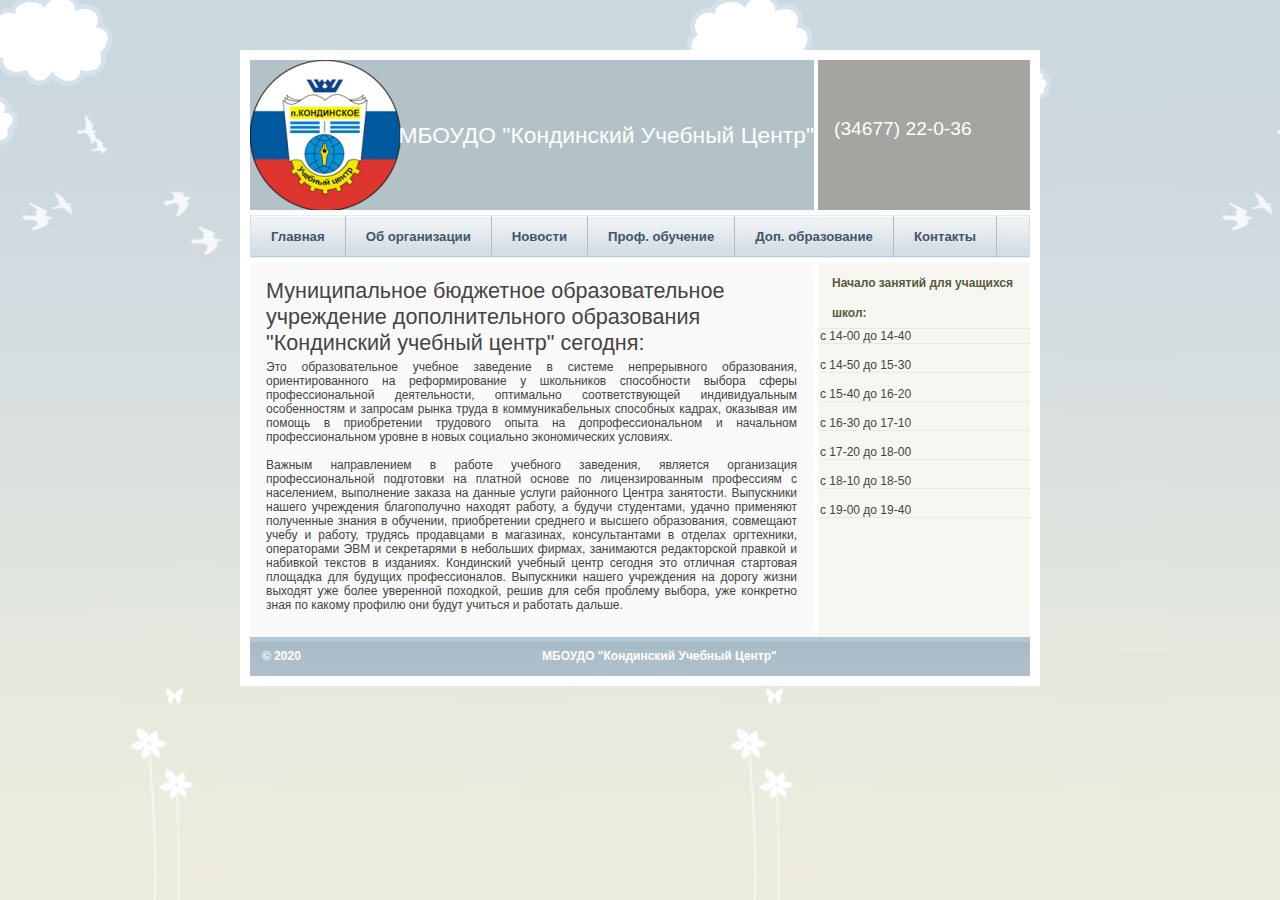
<file: index.html>
﻿<!DOCTYPE html PUBLIC "-//W3C//DTD XHTML 1.1//EN" "http://www.w3.org/TR/xhtml11/DTD/xhtml11.dtd">
<html xmlns="http://www.w3.org/1999/xhtml">
<head>
<meta http-equiv="content-type" content="text/html; charset=utf-8"/>
<meta name="description" content="description"/>
<meta name="keywords" content="keywords"/> 
<meta name="author" content="author"/> 
<link rel="stylesheet" type="text/css" href="css/default.css" media="screen"/>
<title>МБОУДО "Кондинский Учебный Центр"</title>
</head>
<body>
<div class="top">
	<div class="header">
		<div class="left">
			МБОУДО "Кондинский Учебный Центр"
		</div>
		<div class="right">
			<br><br><br><h2>(34677) 22-0-36</h2>
			
		</div>
	</div>	
</div>
<div class="container">
	<div class="navigation">
		<a href="index.html">Главная</a>
		<a href="org.html">Об организации</a>
		<a href="news.html">Новости</a>
		<a href="prof.html">Проф. обучение</a>
		<a href="dop.html">Доп. образование</a>
		<a href="contacts.html">Контакты</a>
		<div class="clearer"><span></span></div>
	</div>
	<div class="main">		
		<div class="content">
			<h1>Муниципальное бюджетное образовательное учреждение дополнительного образования "Кондинский учебный центр" сегодня:</h1>
			<p align="justify">Это образовательное учебное заведение в системе непрерывного образования, ориентированного на реформирование у школьников способности выбора сферы профессиональной деятельности, оптимально соответствующей индивидуальным особенностям и запросам рынка труда в коммуникабельных способных кадрах, оказывая им помощь в приобретении трудового опыта на допрофессиональном и начальном профессиональном уровне в новых социально экономических условиях.</p>
			<p align="justify">Важным направлением в работе учебного заведения, является организация профессиональной подготовки на платной основе по лицензированным профессиям с населением, выполнение заказа на данные услуги районного Центра занятости. Выпускники нашего учреждения благополучно находят работу, а будучи студентами, удачно применяют полученные знания в обучении, приобретении среднего и высшего образования, совмещают учебу и работу, трудясь продавцами в магазинах, консультантами в отделах оргтехники, операторами ЭВМ и секретарями в небольших фирмах, занимаются редакторской правкой и набивкой текстов в изданиях. 
Кондинский учебный центр сегодня это отличная стартовая площадка для будущих профессионалов. Выпускники нашего учреждения на дорогу жизни выходят уже более уверенной походкой, решив для себя проблему выбора, уже конкретно зная по какому профилю они будут учиться и работать дальше.

		</div>
<div class="sidenav">
			<h2>Начало занятий для учащихся школ:</h2>
			<ul>
								<li>с 14-00 до 14-40</li>
				<br><li>с 14-50 до 15-30</li>
<br><li>с 15-40 до 16-20</li>
<br><li>с 16-30 до 17-10</li>
<br><li>с 17-20 до 18-00</li>
<br><li>с 18-10 до 18-50</li>
<br><li>с 19-00 до 19-40</li>
				
		</div>
		
		<div class="clearer"><span></span></div>
	</div>
	<div class="footer">
		<div class="left">&copy; 2020</div>
		
		<div class="center">МБОУДО "Кондинский Учебный Центр"</div>
		<div class="clearer"><span></span></div>
	</div>
</div>
</body>
</html>
</file>
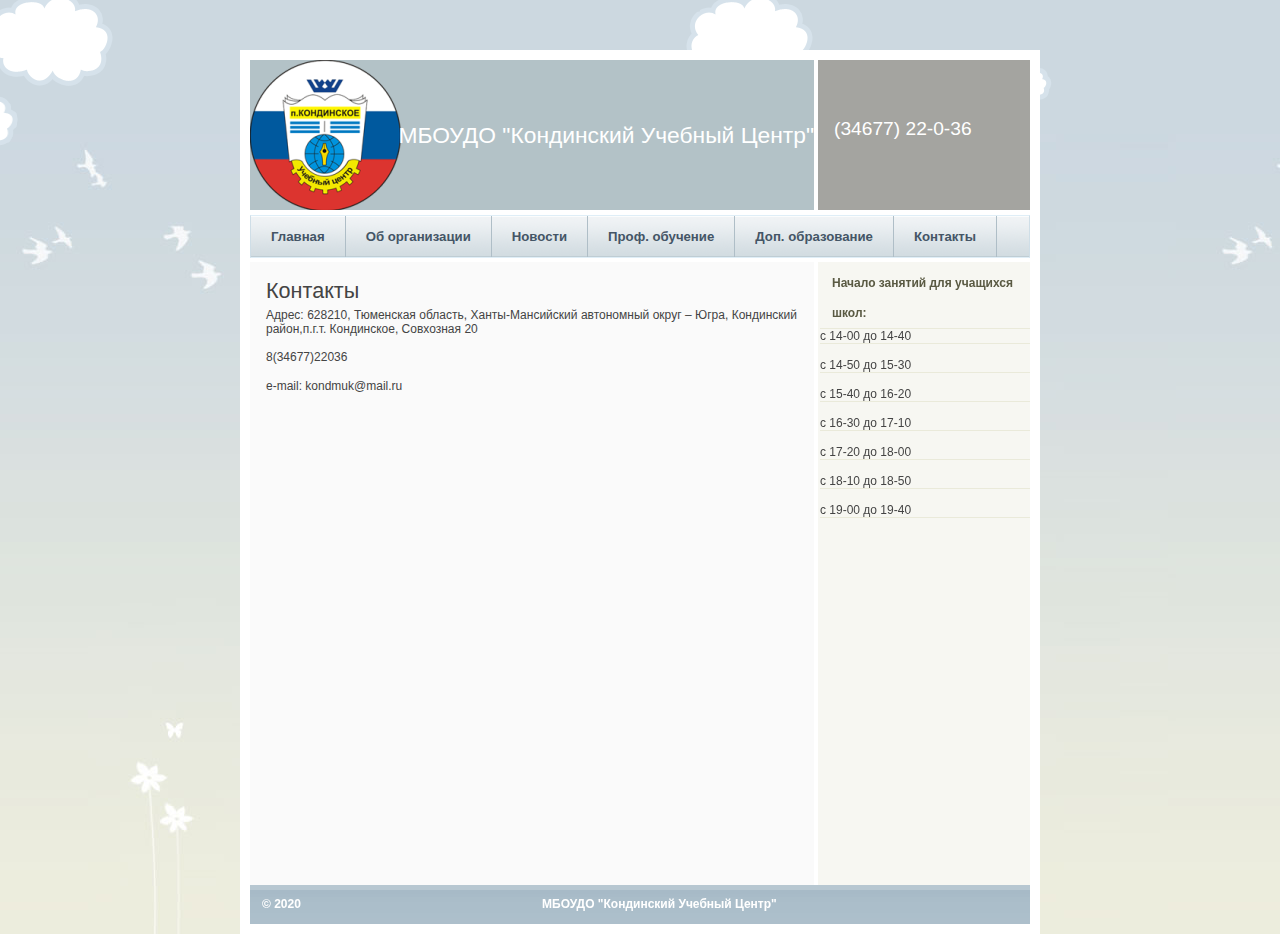
<file: contacts.html>
﻿<!DOCTYPE html PUBLIC "-//W3C//DTD XHTML 1.1//EN" "http://www.w3.org/TR/xhtml11/DTD/xhtml11.dtd">
<html xmlns="http://www.w3.org/1999/xhtml">
<head>
<meta http-equiv="content-type" content="text/html; charset=utf-8"/>
<meta name="description" content="description"/>
<meta name="keywords" content="keywords"/> 
<meta name="author" content="author"/> 
<link rel="stylesheet" type="text/css" href="css/default.css" media="screen"/>
<title>МБОУДО "Кондинский Учебный Центр"</title>
</head>
<body>
<div class="top">
	<div class="header">
		<div class="left">
			МБОУДО "Кондинский Учебный Центр"
		</div>
		<div class="right">
			<br><br><br><h2>(34677) 22-0-36</h2>
			
		</div>
	</div>	
</div>
<div class="container">
	<div class="navigation">
		<a href="index.html">Главная</a>
		<a href="org.html">Об организации</a>
		<a href="news.html">Новости</a>
		<a href="prof.html">Проф. обучение</a>
		<a href="dop.html">Доп. образование</a>
		<a href="contacts.html">Контакты</a>
		<div class="clearer"><span></span></div>
	</div>
	<div class="main">		
		<div class="content">
			<h1>Контакты</h1>
			<p align="justify">Адрес: 628210, Тюменская область, Ханты-Мансийский автономный округ – Югра, Кондинский район,п.г.т. Кондинское, Совхозная 20
			<p align="justify">8(34677)22036
			<p align="justify">e-mail: kondmuk@mail.ru
<p align="justify">
<iframe src="https://www.google.com/maps/embed?pb=!1m18!1m12!1m3!1d2015.9254560697!2d67.41013031608531!3d59.650889981772536!2m3!1f0!2f0!3f0!3m2!1i1024!2i768!4f13.1!3m3!1m2!1s0x43988e82373337c7%3A0xf2a98cb3eb1fc1d4!2z0JrQvtC90LTQuNC90YHQutC40Lkg0YPRh9C10LHQvdGL0Lkg0YbQtdC90YLRgA!5e0!3m2!1sru!2sru!4v1584370681714!5m2!1sru!2sru" width="530" height="450" frameborder="0" style="border:0;" allowfullscreen="" aria-hidden="false" tabindex="0"></iframe>

		</div>
<div class="sidenav">
			<h2>Начало занятий для учащихся школ:</h2>
			<ul>
								<li>с 14-00 до 14-40</li>
				<br><li>с 14-50 до 15-30</li>
<br><li>с 15-40 до 16-20</li>
<br><li>с 16-30 до 17-10</li>
<br><li>с 17-20 до 18-00</li>
<br><li>с 18-10 до 18-50</li>
<br><li>с 19-00 до 19-40</li>
				
		</div>
		
		<div class="clearer"><span></span></div>
	</div>
	<div class="footer">
		<div class="left">&copy; 2020</div>
		
		<div class="center">МБОУДО "Кондинский Учебный Центр"</div>
		<div class="clearer"><span></span></div>
	</div>
</div>
</body>
</html>
</file>
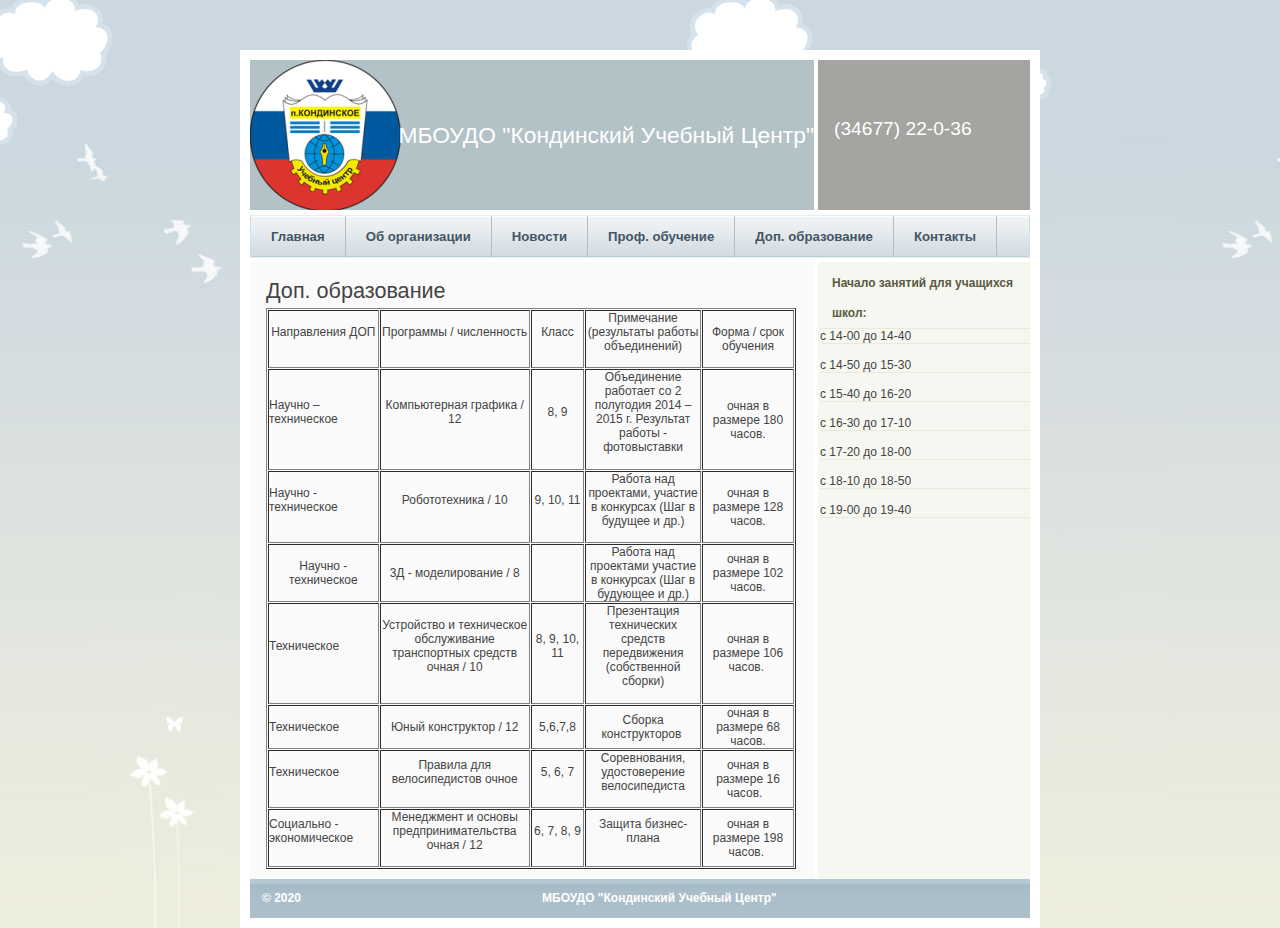
<file: dop.html>
﻿<!DOCTYPE html PUBLIC "-//W3C//DTD XHTML 1.1//EN" "http://www.w3.org/TR/xhtml11/DTD/xhtml11.dtd">
<html xmlns="http://www.w3.org/1999/xhtml">
<head>
<meta http-equiv="content-type" content="text/html; charset=utf-8"/>
<meta name="description" content="description"/>
<meta name="keywords" content="keywords"/> 
<meta name="author" content="author"/> 
<link rel="stylesheet" type="text/css" href="css/default.css" media="screen"/>
<title>МБОУДО "Кондинский Учебный Центр"</title>
</head>
<body>
<div class="top">
	<div class="header">
		<div class="left">
			МБОУДО "Кондинский Учебный Центр"
		</div>
		<div class="right">
			<br><br><br><h2>(34677) 22-0-36</h2>
			
		</div>
	</div>	
</div>
<div class="container">
	<div class="navigation">
		<a href="index.html">Главная</a>
		<a href="org.html">Об организации</a>
		<a href="news.html">Новости</a>
		<a href="prof.html">Проф. обучение</a>
		<a href="dop.html">Доп. образование</a>
		<a href="contacts.html">Контакты</a>
		<div class="clearer"><span></span></div>
	</div>
	<div class="main">		
		<div class="content">
			<h1>Доп. образование</h1>
			<table border="1" bordercolordark="#000000" bordercolorlight="#000000" cellpadding="3" cellspacing="1" dir="ltr" style="width:530px;" width="750">
	<tbody>
		<tr>
			<td width="10%">
			<p align="CENTER">Направления ДОП</p>
			</td>
			<td width="10%">
			<p align="CENTER">Программы / численность</p>
			</td>
			<td width="6%">
			<p align="CENTER">Класс</p>
			</td>
			<td width="12%">
			<p align="CENTER">Примечание (результаты работы объединений)</p>
			</td>
			<td style="text-align: center;" width="12%">Форма / срок обучения</td>
		</tr>
		<tr>
			<td width="10%">
			<p>Научно &ndash; техническое</p>
			</td>
			<td width="10%">
			<p align="CENTER">Компьютерная графика / 12</p>
			</td>
			<td width="6%">
			<p align="CENTER">8, 9</p>
			</td>
			<td width="12%">
			<p align="CENTER">Объединение работает со 2 полугодия 2014 &ndash; 2015 г. Результат работы - фотовыставки</p>
			</td>
			<td style="text-align: center;" width="12%">очная в размере 180 часов.</td>
		</tr>
		<tr>
			<td width="10%">
			<p>Научно - техническое</p>
			</td>
			<td width="10%">
			<p align="CENTER">Робототехника / 10</p>
			</td>
			<td width="6%">
			<p align="CENTER">9, 10, 11</p>
			</td>
			<td width="12%">
			<p align="CENTER">Работа над проектами, участие в конкурсах (Шаг в будущее и др.)</p>
			</td>
			<td style="text-align: center;" width="12%">очная в размере 128 часов.</td>
		</tr>
		<tr>
			<td style="text-align: center;" width="10%">Научно - техническое</td>
			<td style="text-align: center;" width="10%">3Д - моделирование / 8</td>
			<td style="text-align: center;" width="6%">&nbsp;</td>
			<td style="text-align: center;" width="12%">Работа над проектами участие в конкурсах (Шаг в будующее и др.)</td>
			<td style="text-align: center;" width="12%">очная в размере 102 часов.</td>
		</tr>
		<tr>
			<td width="10%">
			<p>Техническое</p>
			</td>
			<td width="10%">
			<p align="CENTER">Устройство и техническое обслуживание транспортных средств очная / 10</p>
			</td>
			<td width="6%">
			<p align="CENTER">8, 9, 10, 11</p>
			</td>
			<td width="12%">
			<p align="CENTER">Презентация технических средств передвижения (собственной сборки)</p>
			</td>
			<td style="text-align: center;" width="12%">очная в размере 106 часов.&nbsp;</td>
		</tr>
		<tr>
			<td width="10%">Техническое</td>
			<td style="text-align: center;" width="10%">Юный конструктор / 12</td>
			<td style="text-align: center;" width="6%">5,6,7,8</td>
			<td style="text-align: center;" width="12%">Сборка конструкторов&nbsp;</td>
			<td style="text-align: center;" width="12%">очная в размере 68 часов.</td>
		</tr>
		<tr>
			<td width="10%">
			<p>Техническое</p>
			</td>
			<td width="10%">
			<p align="CENTER">Правила для велосипедистов очное</p>
			</td>
			<td width="6%">
			<p align="CENTER">5, 6, 7</p>
			</td>
			<td width="12%">
			<p align="CENTER">Соревнования, удостоверение велосипедиста</p>
			</td>
			<td style="text-align: center;" width="12%">очная в размере 16 часов.&nbsp;&nbsp;</td>
		</tr>
		<tr>
			<td width="10%">
			<p>Социально - экономическое</p>
			</td>
			<td width="10%">
			<p align="CENTER">Менеджмент и основы предпринимательства очная / 12</p>
			</td>
			<td width="6%">
			<p align="CENTER">6, 7, 8, 9</p>
			</td>
			<td width="12%">
			<p align="CENTER">Защита бизнес-плана</p>
			</td>
			<td style="text-align: center;" width="12%">очная в размере 198 часов.&nbsp;</td>
		</tr>
	</tbody>
</table>

		</div>
<div class="sidenav">
			<h2>Начало занятий для учащихся школ:</h2>
			<ul>
								<li>с 14-00 до 14-40</li>
				<br><li>с 14-50 до 15-30</li>
<br><li>с 15-40 до 16-20</li>
<br><li>с 16-30 до 17-10</li>
<br><li>с 17-20 до 18-00</li>
<br><li>с 18-10 до 18-50</li>
<br><li>с 19-00 до 19-40</li>
				
		</div>
		
		<div class="clearer"><span></span></div>
	</div>
	<div class="footer">
		<div class="left">&copy; 2020</div>
		
		<div class="center">МБОУДО "Кондинский Учебный Центр"</div>
		<div class="clearer"><span></span></div>
	</div>
</div>
</body>
</html>
</file>
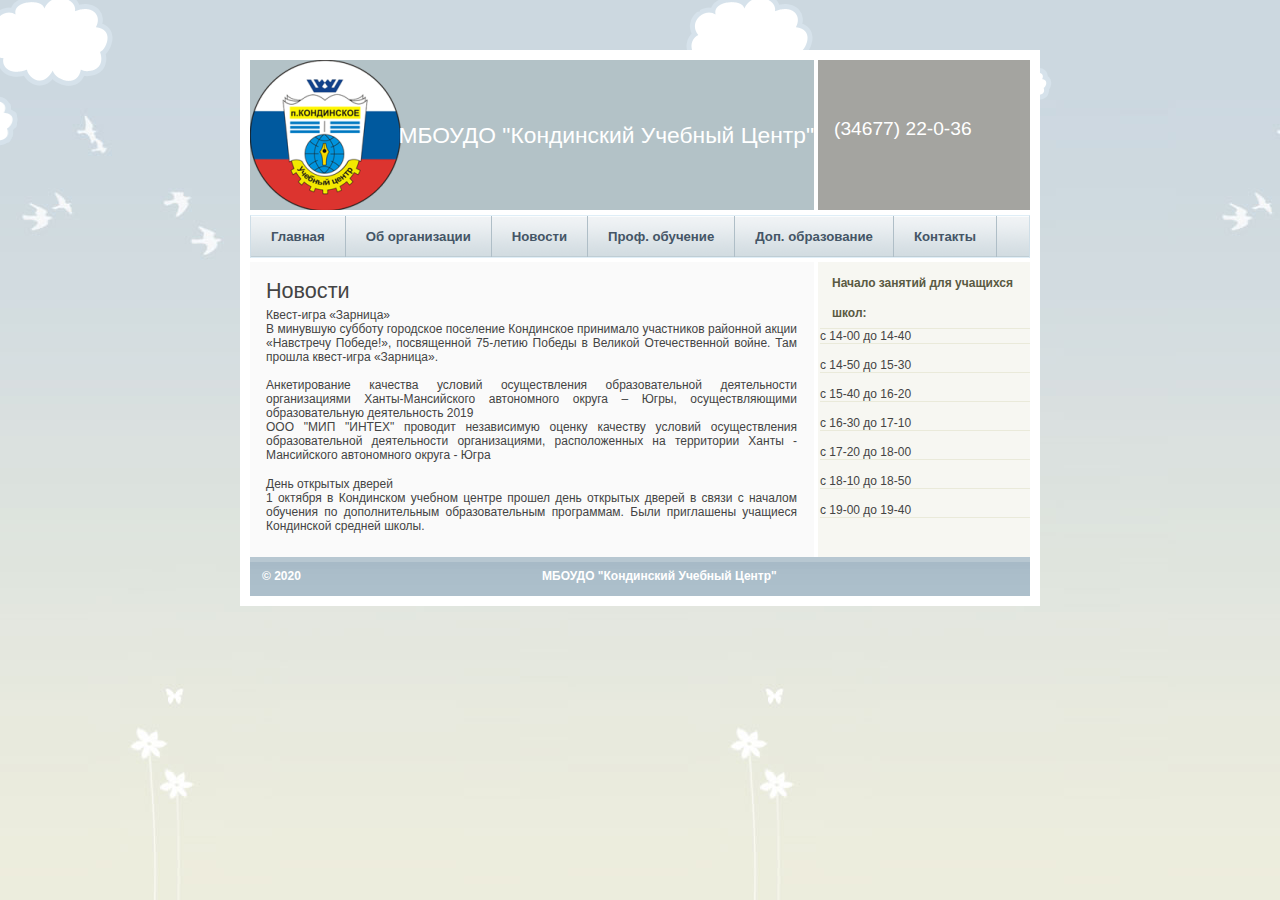
<file: news.html>
﻿<!DOCTYPE html PUBLIC "-//W3C//DTD XHTML 1.1//EN" "http://www.w3.org/TR/xhtml11/DTD/xhtml11.dtd">
<html xmlns="http://www.w3.org/1999/xhtml">
<head>
<meta http-equiv="content-type" content="text/html; charset=utf-8"/>
<meta name="description" content="description"/>
<meta name="keywords" content="keywords"/> 
<meta name="author" content="author"/> 
<link rel="stylesheet" type="text/css" href="css/default.css" media="screen"/>
<title>МБОУДО "Кондинский Учебный Центр"</title>
</head>
<body>
<div class="top">
	<div class="header">
		<div class="left">
			МБОУДО "Кондинский Учебный Центр"
		</div>
		<div class="right">
			<br><br><br><h2>(34677) 22-0-36</h2>
			
		</div>
	</div>	
</div>
<div class="container">
	<div class="navigation">
		<a href="index.html">Главная</a>
		<a href="org.html">Об организации</a>
		<a href="news.html">Новости</a>
		<a href="prof.html">Проф. обучение</a>
		<a href="dop.html">Доп. образование</a>
		<a href="contacts.html">Контакты</a>
		<div class="clearer"><span></span></div>
	</div>
	<div class="main">		
		<div class="content">
			<h1>Новости</h1>
			<p align="justify">Квест-игра «Зарница»
<br>В минувшую субботу городское поселение Кондинское принимало участников районной акции «Навстречу Победе!», посвященной 75-летию Победы в Великой Отечественной войне. Там прошла квест-игра «Зарница».
			<p align="justify">Анкетирование качества условий осуществления образовательной деятельности организациями Ханты-Мансийского автономного округа – Югры, осуществляющими образовательную деятельность 2019
<br>ООО "МИП "ИНТЕХ" проводит независимую оценку качеству условий осуществления образовательной деятельности организациями, расположенных на территории Ханты - Мансийского автономного округа - Югра
<p align="justify">День открытых дверей
<br>1 октября в Кондинском учебном центре прошел день открытых дверей в связи с началом обучения по дополнительным образовательным программам. Были приглашены учащиеся Кондинской средней школы.

		</div>
<div class="sidenav">
			<h2>Начало занятий для учащихся школ:</h2>
			<ul>
								<li>с 14-00 до 14-40</li>
				<br><li>с 14-50 до 15-30</li>
<br><li>с 15-40 до 16-20</li>
<br><li>с 16-30 до 17-10</li>
<br><li>с 17-20 до 18-00</li>
<br><li>с 18-10 до 18-50</li>
<br><li>с 19-00 до 19-40</li>
				
		</div>
		
		<div class="clearer"><span></span></div>
	</div>
	<div class="footer">
		<div class="left">&copy; 2020</div>
		
		<div class="center">МБОУДО "Кондинский Учебный Центр"</div>
		<div class="clearer"><span></span></div>
	</div>
</div>
</body>
</html>
</file>
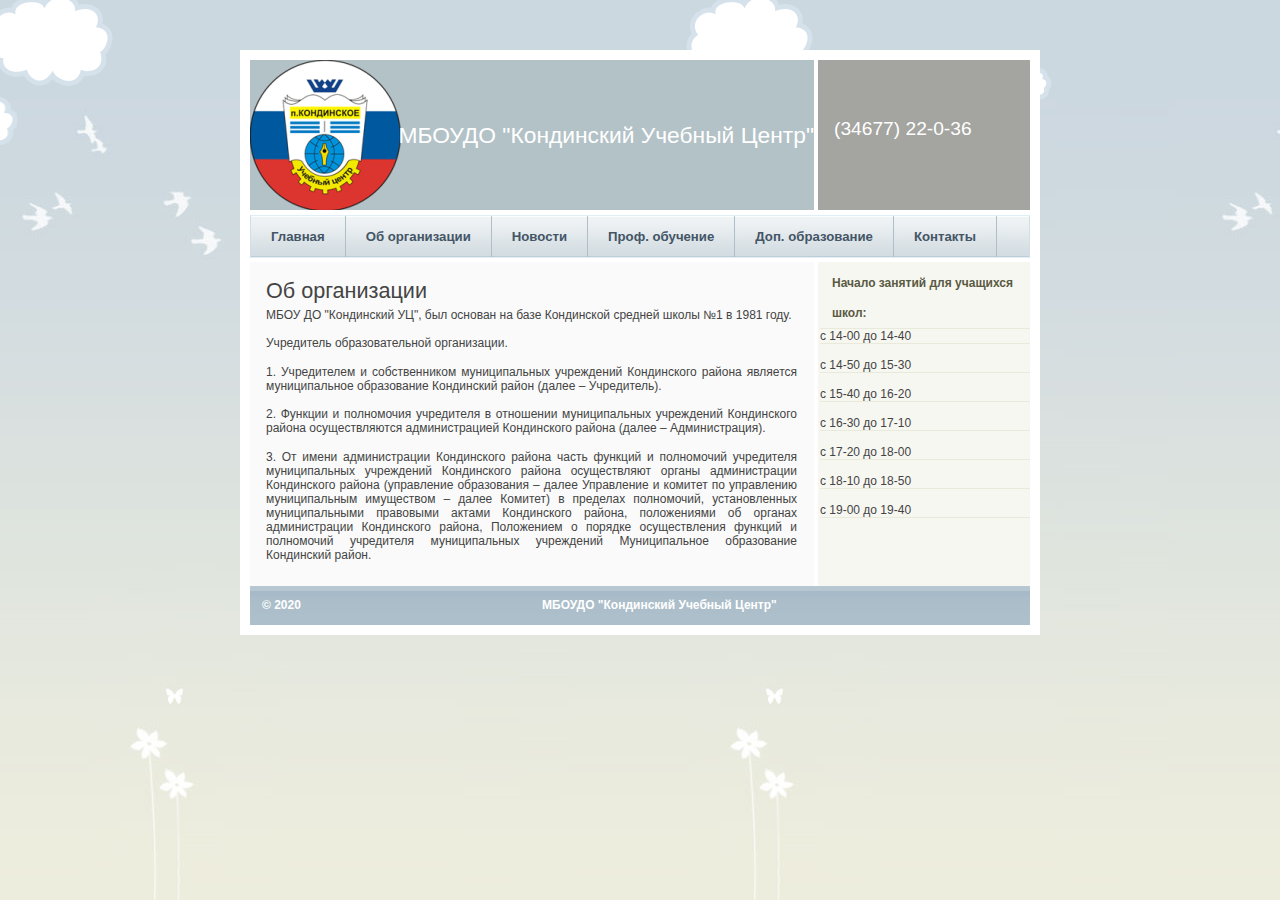
<file: org.html>
﻿<!DOCTYPE html PUBLIC "-//W3C//DTD XHTML 1.1//EN" "http://www.w3.org/TR/xhtml11/DTD/xhtml11.dtd">
<html xmlns="http://www.w3.org/1999/xhtml">
<head>
<meta http-equiv="content-type" content="text/html; charset=utf-8"/>
<meta name="description" content="description"/>
<meta name="keywords" content="keywords"/> 
<meta name="author" content="author"/> 
<link rel="stylesheet" type="text/css" href="css/default.css" media="screen"/>
<title>МБОУДО "Кондинский Учебный Центр"</title>
</head>
<body>
<div class="top">
	<div class="header">
		<div class="left">
			МБОУДО "Кондинский Учебный Центр"
		</div>
		<div class="right">
			<br><br><br><h2>(34677) 22-0-36</h2>
			
		</div>
	</div>	
</div>
<div class="container">
	<div class="navigation">
		<a href="index.html">Главная</a>
		<a href="org.html">Об организации</a>
		<a href="news.html">Новости</a>
		<a href="prof.html">Проф. обучение</a>
		<a href="dop.html">Доп. образование</a>
		<a href="contacts.html">Контакты</a>
		<div class="clearer"><span></span></div>
	</div>
	<div class="main">		
		<div class="content">
			<h1>Об организации</h1>
			<p align="justify">МБОУ ДО "Кондинский УЦ", был основан на базе Кондинской средней школы №1 в 1981 году.</p>
			<p align="justify">Учредитель образовательной организации.
<p align="justify">1. Учредителем и собственником муниципальных учреждений Кондинского района является муниципальное образование Кондинский район (далее – Учредитель).
<p align="justify">2. Функции и полномочия учредителя в отношении муниципальных учреждений Кондинского района осуществляются администрацией Кондинского района (далее – Администрация).
<p align="justify">3. От имени администрации Кондинского района часть функций и полномочий учредителя муниципальных учреждений Кондинского района осуществляют органы администрации Кондинского района (управление образования – далее Управление и комитет по управлению муниципальным имуществом – далее Комитет) в пределах полномочий, установленных муниципальными правовыми актами Кондинского района, положениями об органах администрации Кондинского района, Положением о порядке осуществления функций и полномочий учредителя муниципальных учреждений Муниципальное образование Кондинский район.

		</div>
<div class="sidenav">
			<h2>Начало занятий для учащихся школ:</h2>
			<ul>
								<li>с 14-00 до 14-40</li>
				<br><li>с 14-50 до 15-30</li>
<br><li>с 15-40 до 16-20</li>
<br><li>с 16-30 до 17-10</li>
<br><li>с 17-20 до 18-00</li>
<br><li>с 18-10 до 18-50</li>
<br><li>с 19-00 до 19-40</li>
				
		</div>
		
		<div class="clearer"><span></span></div>
	</div>
	<div class="footer">
		<div class="left">&copy; 2020</div>
		
		<div class="center">МБОУДО "Кондинский Учебный Центр"</div>
		<div class="clearer"><span></span></div>
	</div>
</div>
</body>
</html>
</file>
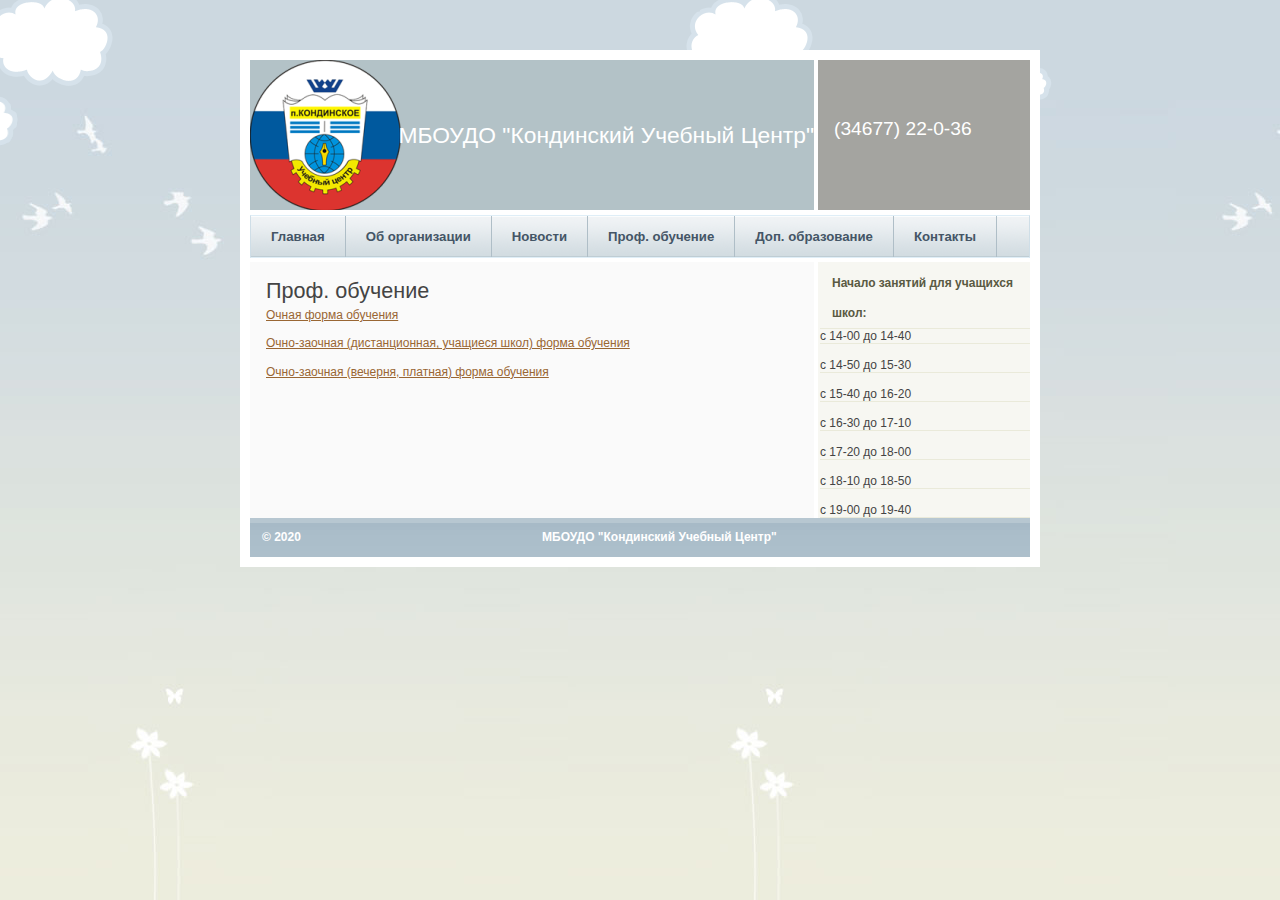
<file: prof.html>
﻿<!DOCTYPE html PUBLIC "-//W3C//DTD XHTML 1.1//EN" "http://www.w3.org/TR/xhtml11/DTD/xhtml11.dtd">
<html xmlns="http://www.w3.org/1999/xhtml">
<head>
<meta http-equiv="content-type" content="text/html; charset=utf-8"/>
<meta name="description" content="description"/>
<meta name="keywords" content="keywords"/> 
<meta name="author" content="author"/> 
<link rel="stylesheet" type="text/css" href="css/default.css" media="screen"/>
<title>МБОУДО "Кондинский Учебный Центр"</title>
</head>
<body>
<div class="top">
	<div class="header">
		<div class="left">
			МБОУДО "Кондинский Учебный Центр"
		</div>
		<div class="right">
			<br><br><br><h2>(34677) 22-0-36</h2>
			
		</div>
	</div>	
</div>
<div class="container">
	<div class="navigation">
		<a href="index.html">Главная</a>
		<a href="org.html">Об организации</a>
		<a href="news.html">Новости</a>
		<a href="prof.html">Проф. обучение</a>
		<a href="dop.html">Доп. образование</a>
		<a href="contacts.html">Контакты</a>
		<div class="clearer"><span></span></div>
	</div>
	<div class="main">		
		<div class="content">
			<h1>Проф. обучение</h1>
			<p align="justify"><a href="prof1.html">Очная форма обучения</a>
<p align="justify"><a href="prof2.html">Очно-заочная (дистанционная, учащиеся школ) форма обучения</a>
<p align="justify"><a href="prof3.html">Очно-заочная (вечерня, платная) форма обучения</a>
			

		</div>
<div class="sidenav">
			<h2>Начало занятий для учащихся школ:</h2>
			<ul>
								<li>с 14-00 до 14-40</li>
				<br><li>с 14-50 до 15-30</li>
<br><li>с 15-40 до 16-20</li>
<br><li>с 16-30 до 17-10</li>
<br><li>с 17-20 до 18-00</li>
<br><li>с 18-10 до 18-50</li>
<br><li>с 19-00 до 19-40</li>
				
		</div>
		
		<div class="clearer"><span></span></div>
	</div>
	<div class="footer">
		<div class="left">&copy; 2020</div>
		
		<div class="center">МБОУДО "Кондинский Учебный Центр"</div>
		<div class="clearer"><span></span></div>
	</div>
</div>
</body>
</html>
</file>
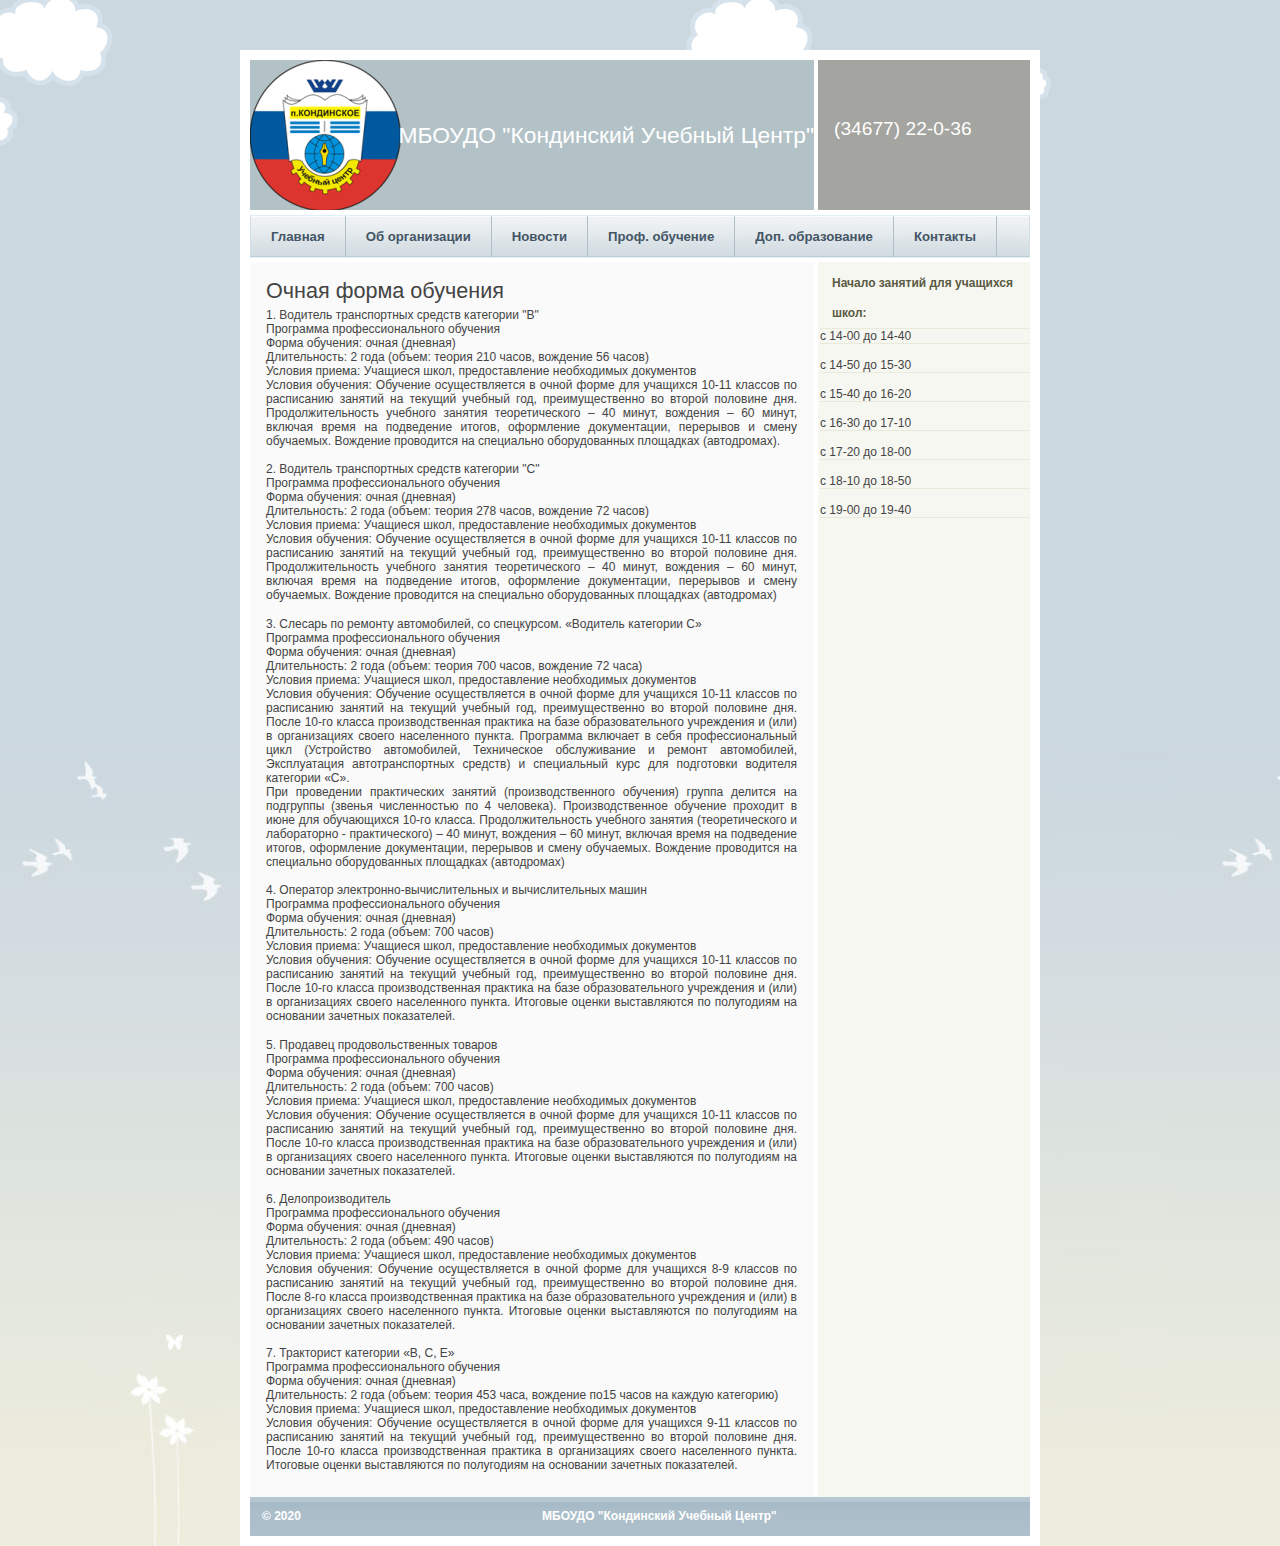
<file: prof1.html>
﻿<!DOCTYPE html PUBLIC "-//W3C//DTD XHTML 1.1//EN" "http://www.w3.org/TR/xhtml11/DTD/xhtml11.dtd">
<html xmlns="http://www.w3.org/1999/xhtml">
<head>
<meta http-equiv="content-type" content="text/html; charset=utf-8"/>
<meta name="description" content="description"/>
<meta name="keywords" content="keywords"/> 
<meta name="author" content="author"/> 
<link rel="stylesheet" type="text/css" href="css/default.css" media="screen"/>
<title>МБОУДО "Кондинский Учебный Центр"</title>
</head>
<body>
<div class="top">
	<div class="header">
		<div class="left">
			МБОУДО "Кондинский Учебный Центр"
		</div>
		<div class="right">
			<br><br><br><h2>(34677) 22-0-36</h2>
			
		</div>
	</div>	
</div>
<div class="container">
	<div class="navigation">
		<a href="index.html">Главная</a>
		<a href="org.html">Об организации</a>
		<a href="news.html">Новости</a>
		<a href="prof.html">Проф. обучение</a>
		<a href="dop.html">Доп. образование</a>
		<a href="contacts.html">Контакты</a>
		<div class="clearer"><span></span></div>
	</div>
	<div class="main">		
		<div class="content">
			<h1>Очная форма обучения</h1>
			<p align="justify">1. Водитель транспортных средств категории "В"
<br>Программа профессионального обучения
<br>Форма обучения: очная (дневная)
<br>Длительность: 2 года (объем: теория 210 часов, вождение 56 часов)
<br>Условия приема: Учащиеся школ, предоставление необходимых документов
<br>Условия обучения: Обучение осуществляется в очной форме для учащихся 10-11 классов по расписанию занятий на текущий учебный год, преимущественно во второй половине дня. Продолжительность учебного занятия теоретического  – 40 минут, вождения – 60 минут, включая время на подведение итогов, оформление документации, перерывов и смену обучаемых. Вождение проводится на специально оборудованных площадках (автодромах).
			<p align="justify">2. Водитель транспортных средств категории "С"
<br>Программа профессионального обучения
<br>Форма обучения: очная (дневная)
<br>Длительность: 2 года (объем: теория 278 часов, вождение 72 часов)
<br>Условия приема: Учащиеся школ, предоставление необходимых документов
<br>Условия обучения: Обучение осуществляется в очной форме для учащихся 10-11 классов по расписанию занятий на текущий учебный год, преимущественно во второй половине дня. Продолжительность учебного занятия теоретического  – 40 минут, вождения – 60 минут, включая время на подведение итогов, оформление документации, перерывов и смену обучаемых. Вождение проводится на специально оборудованных площадках (автодромах)
<p align="justify">3. Слесарь по ремонту автомобилей, со спецкурсом. «Водитель категории С»
<br>Программа профессионального обучения
<br>Форма обучения: очная (дневная)
<br>Длительность: 2 года (объем: теория 700 часов, вождение 72 часа)
<br>Условия приема: Учащиеся школ, предоставление необходимых документов
<br>Условия обучения: Обучение осуществляется в очной форме для учащихся 10-11 классов по расписанию занятий на текущий учебный год, преимущественно во второй половине дня. После 10-го класса производственная практика на базе образовательного учреждения и (или) в организациях своего населенного пункта.
Программа включает в себя профессиональный цикл (Устройство автомобилей, Техническое обслуживание и ремонт автомобилей, Эксплуатация автотранспортных средств) и специальный курс для подготовки водителя категории «С».
<br>При проведении практических занятий (производственного обучения) группа делится на подгруппы (звенья численностью по 4 человека). Производственное обучение проходит в июне для обучающихся 10-го класса.  Продолжительность учебного занятия (теоретического и лабораторно - практического) – 40 минут, вождения – 60 минут, включая время на подведение итогов, оформление документации, перерывов и смену обучаемых. Вождение проводится на специально оборудованных площадках (автодромах)
<p align="justify">4. Оператор электронно-вычислительных и вычислительных машин
<br>Программа профессионального обучения
<br>Форма обучения: очная (дневная)
<br>Длительность: 2 года (объем: 700 часов)
<br>Условия приема: Учащиеся школ, предоставление необходимых документов
<br>Условия обучения: Обучение осуществляется в очной форме для учащихся 10-11 классов по расписанию занятий на текущий учебный год, преимущественно во второй половине дня. После 10-го класса производственная практика на базе образовательного учреждения и (или) в организациях своего населенного пункта. Итоговые оценки выставляются по полугодиям на основании зачетных показателей.
<p align="justify">5. Продавец продовольственных товаров
<br>Программа профессионального обучения
<br>Форма обучения: очная (дневная)
<br>Длительность: 2 года (объем: 700 часов)
<br>Условия приема: Учащиеся школ, предоставление необходимых документов
<br>Условия обучения: Обучение осуществляется в очной форме для учащихся 10-11 классов по расписанию занятий на текущий учебный год, преимущественно во второй половине дня.  После 10-го класса производственная практика на базе образовательного учреждения и (или) в организациях своего населенного пункта. Итоговые оценки выставляются по полугодиям на основании зачетных показателей.
<p align="justify">6. Делопроизводитель
<br>Программа профессионального обучения
<br>Форма обучения: очная (дневная)
<br>Длительность: 2 года (объем: 490 часов)
<br>Условия приема: Учащиеся школ, предоставление необходимых документов
<br>Условия обучения: Обучение осуществляется в очной форме для учащихся 8-9 классов по расписанию занятий на текущий учебный год, преимущественно во второй половине дня.  После 8-го класса производственная практика на базе образовательного учреждения и (или) в организациях своего населенного пункта. Итоговые оценки выставляются по полугодиям на основании зачетных показателей.
<p align="justify">7. Тракторист категории «В, С, Е»
<br>Программа профессионального обучения
<br>Форма обучения: очная (дневная)
<br>Длительность: 2 года (объем: теория 453 часа, вождение по15 часов на каждую категорию)
<br>Условия приема: Учащиеся школ, предоставление необходимых документов
<br>Условия обучения: Обучение осуществляется в очной форме для учащихся 9-11 классов по расписанию занятий на текущий учебный год, преимущественно во второй половине дня. После 10-го класса производственная практика в организациях своего населенного пункта. Итоговые оценки выставляются по полугодиям на основании зачетных показателей.

		</div>
<div class="sidenav">
			<h2>Начало занятий для учащихся школ:</h2>
			<ul>
								<li>с 14-00 до 14-40</li>
				<br><li>с 14-50 до 15-30</li>
<br><li>с 15-40 до 16-20</li>
<br><li>с 16-30 до 17-10</li>
<br><li>с 17-20 до 18-00</li>
<br><li>с 18-10 до 18-50</li>
<br><li>с 19-00 до 19-40</li>
				
		</div>
		
		<div class="clearer"><span></span></div>
	</div>
	<div class="footer">
		<div class="left">&copy; 2020</div>
		
		<div class="center">МБОУДО "Кондинский Учебный Центр"</div>
		<div class="clearer"><span></span></div>
	</div>
</div>
</body>
</html>
</file>
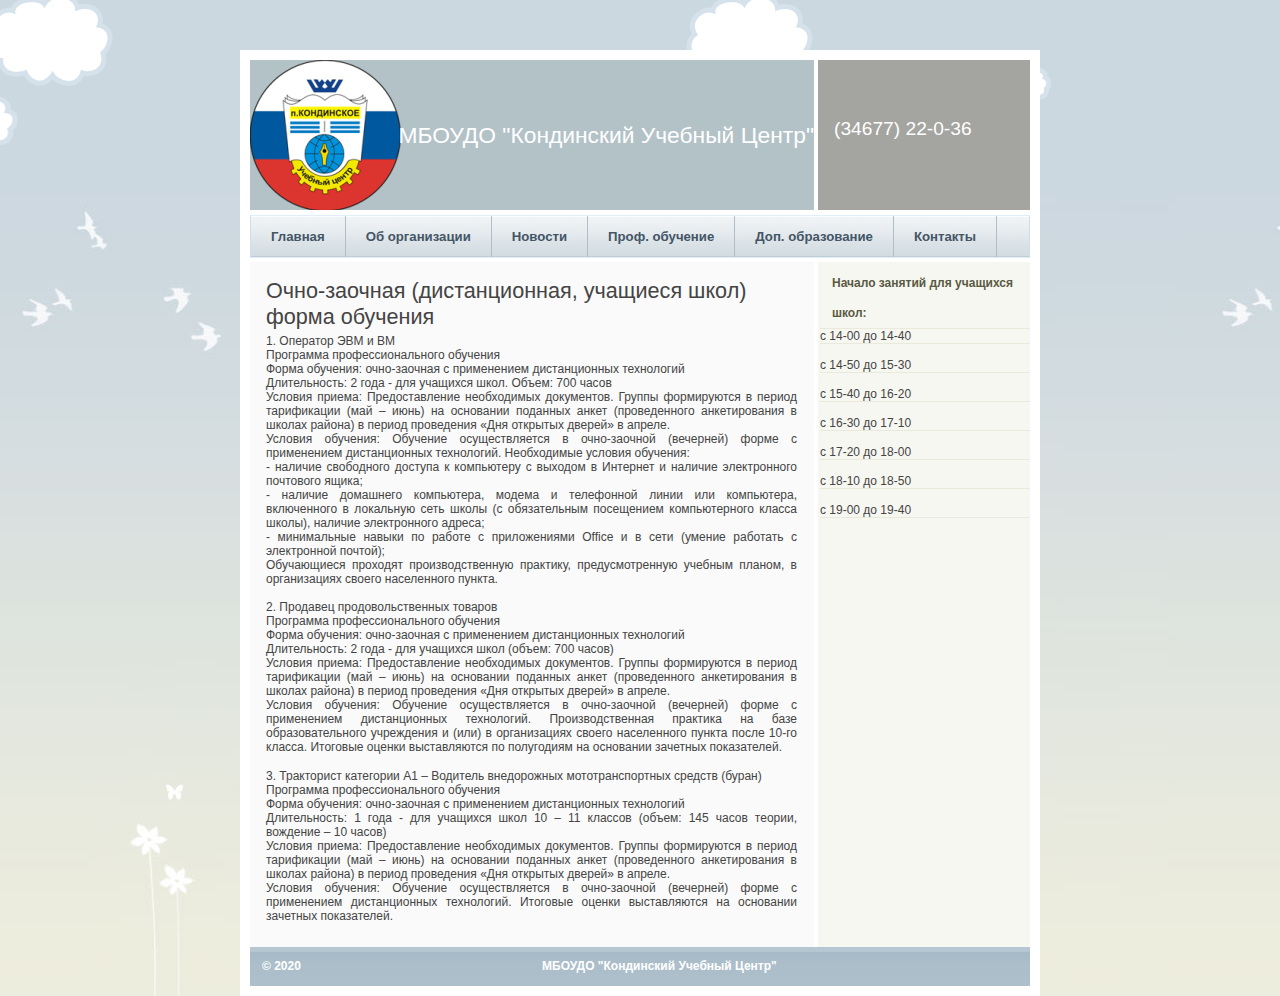
<file: prof2.html>
﻿<!DOCTYPE html PUBLIC "-//W3C//DTD XHTML 1.1//EN" "http://www.w3.org/TR/xhtml11/DTD/xhtml11.dtd">
<html xmlns="http://www.w3.org/1999/xhtml">
<head>
<meta http-equiv="content-type" content="text/html; charset=utf-8"/>
<meta name="description" content="description"/>
<meta name="keywords" content="keywords"/> 
<meta name="author" content="author"/> 
<link rel="stylesheet" type="text/css" href="css/default.css" media="screen"/>
<title>МБОУДО "Кондинский Учебный Центр"</title>
</head>
<body>
<div class="top">
	<div class="header">
		<div class="left">
			МБОУДО "Кондинский Учебный Центр"
		</div>
		<div class="right">
			<br><br><br><h2>(34677) 22-0-36</h2>
			
		</div>
	</div>	
</div>
<div class="container">
	<div class="navigation">
		<a href="index.html">Главная</a>
		<a href="org.html">Об организации</a>
		<a href="news.html">Новости</a>
		<a href="prof.html">Проф. обучение</a>
		<a href="dop.html">Доп. образование</a>
		<a href="contacts.html">Контакты</a>
		<div class="clearer"><span></span></div>
	</div>
	<div class="main">		
		<div class="content">
			<h1>Очно-заочная (дистанционная, учащиеся школ) форма обучения</h1>
			<p align="justify">1. Оператор ЭВМ и ВМ
<br>Программа профессионального обучения
<br>Форма обучения: очно-заочная с применением дистанционных технологий
<br>Длительность: 2 года - для учащихся школ. Объем: 700 часов
<br>Условия приема: Предоставление необходимых документов. Группы формируются в период тарификации (май – июнь) на основании поданных анкет (проведенного анкетирования в школах района) в период проведения «Дня открытых дверей» в апреле.
<br>Условия обучения: Обучение осуществляется в очно-заочной (вечерней) форме с применением дистанционных технологий.  Необходимые условия обучения:
<br>- наличие свободного доступа к компьютеру с выходом в Интернет и наличие электронного почтового ящика;
<br>- наличие домашнего компьютера, модема и телефонной линии или компьютера, включенного в локальную сеть школы (с обязательным посещением компьютерного класса школы), наличие электронного адреса;
<br>- минимальные навыки по работе с приложениями Office и в сети (умение работать с электронной почтой);
<br>Обучающиеся проходят производственную практику, предусмотренную учебным планом, в организациях своего населенного пункта.
<p align="justify">2. Продавец продовольственных товаров
<br>Программа профессионального обучения
<br>Форма обучения: очно-заочная с применением дистанционных технологий
<br>Длительность: 2 года - для учащихся школ (объем: 700 часов)
<br>Условия приема: Предоставление необходимых документов. Группы формируются в период тарификации (май – июнь) на основании поданных анкет (проведенного анкетирования в школах района) в период проведения «Дня открытых дверей» в апреле.
<br>Условия обучения: Обучение осуществляется в очно-заочной (вечерней) форме с применением дистанционных технологий. Производственная практика на базе образовательного учреждения и (или) в организациях своего населенного пункта после 10-го класса. Итоговые оценки выставляются по полугодиям на основании зачетных показателей.
<p align="justify">3. Тракторист категории А1 – Водитель внедорожных мототранспортных средств (буран)
<br>Программа профессионального обучения
<br>Форма обучения: очно-заочная с применением дистанционных технологий
<br>Длительность: 1 года - для учащихся школ 10 – 11 классов (объем: 145 часов теории, вождение – 10 часов)
<br>Условия приема: Предоставление необходимых документов. Группы формируются в период тарификации (май – июнь) на основании поданных анкет (проведенного анкетирования в школах района) в период проведения «Дня открытых дверей» в апреле.
<br>Условия обучения: Обучение осуществляется в очно-заочной (вечерней) форме с применением дистанционных технологий. Итоговые оценки выставляются на основании зачетных показателей.

		</div>
<div class="sidenav">
			<h2>Начало занятий для учащихся школ:</h2>
			<ul>
								<li>с 14-00 до 14-40</li>
				<br><li>с 14-50 до 15-30</li>
<br><li>с 15-40 до 16-20</li>
<br><li>с 16-30 до 17-10</li>
<br><li>с 17-20 до 18-00</li>
<br><li>с 18-10 до 18-50</li>
<br><li>с 19-00 до 19-40</li>
				
		</div>
		
		<div class="clearer"><span></span></div>
	</div>
	<div class="footer">
		<div class="left">&copy; 2020</div>
		
		<div class="center">МБОУДО "Кондинский Учебный Центр"</div>
		<div class="clearer"><span></span></div>
	</div>
</div>
</body>
</html>
</file>
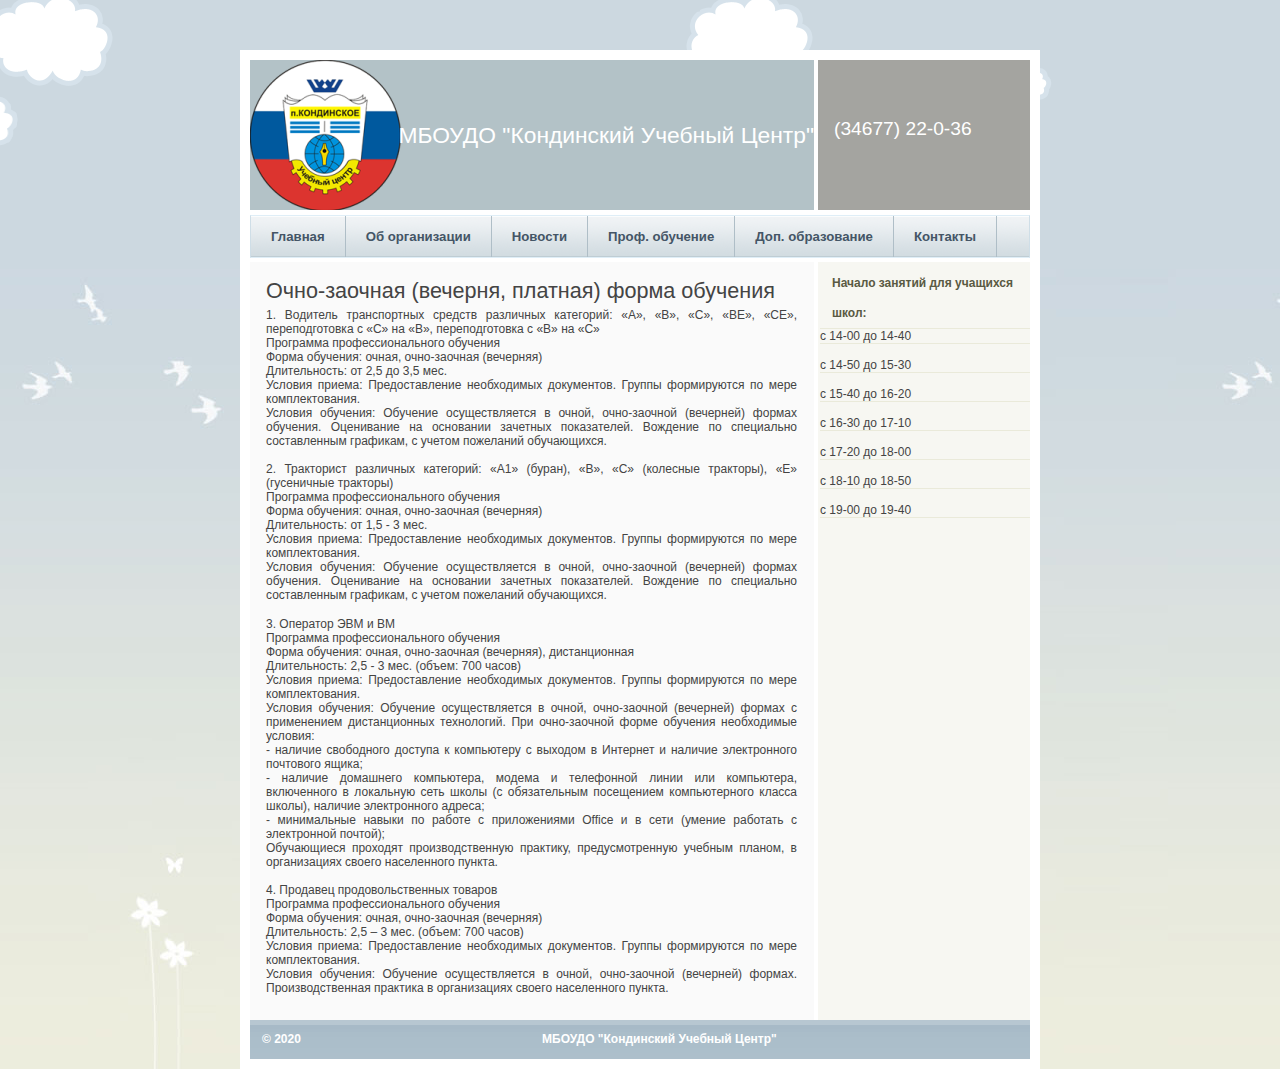
<file: prof3.html>
﻿<!DOCTYPE html PUBLIC "-//W3C//DTD XHTML 1.1//EN" "http://www.w3.org/TR/xhtml11/DTD/xhtml11.dtd">
<html xmlns="http://www.w3.org/1999/xhtml">
<head>
<meta http-equiv="content-type" content="text/html; charset=utf-8"/>
<meta name="description" content="description"/>
<meta name="keywords" content="keywords"/> 
<meta name="author" content="author"/> 
<link rel="stylesheet" type="text/css" href="css/default.css" media="screen"/>
<title>МБОУДО "Кондинский Учебный Центр"</title>
</head>
<body>
<div class="top">
	<div class="header">
		<div class="left">
			МБОУДО "Кондинский Учебный Центр"
		</div>
		<div class="right">
			<br><br><br><h2>(34677) 22-0-36</h2>
			
		</div>
	</div>	
</div>
<div class="container">
	<div class="navigation">
		<a href="index.html">Главная</a>
		<a href="org.html">Об организации</a>
		<a href="news.html">Новости</a>
		<a href="prof.html">Проф. обучение</a>
		<a href="dop.html">Доп. образование</a>
		<a href="contacts.html">Контакты</a>
		<div class="clearer"><span></span></div>
	</div>
	<div class="main">		
		<div class="content">
			<h1>Очно-заочная (вечерня, платная) форма обучения</h1>
			<p align="justify">1. Водитель транспортных средств различных категорий: «А», «В», «С», «ВЕ», «СЕ», переподготовка с «С» на «В», переподготовка с «В» на «С»
<br>Программа профессионального обучения
<br>Форма обучения: очная, очно-заочная (вечерняя)
<br>Длительность: от 2,5 до 3,5 мес.
<br>Условия приема: Предоставление необходимых документов. Группы формируются по мере комплектования.
<br>Условия обучения: Обучение осуществляется в очной, очно-заочной (вечерней) формах обучения. Оценивание на основании зачетных показателей. Вождение по специально составленным графикам, с учетом пожеланий обучающихся.
<p align="justify">2. Тракторист различных категорий: «А1» (буран), «В», «С» (колесные тракторы), «Е» (гусеничные тракторы)
<br>Программа профессионального обучения
<br>Форма обучения: очная, очно-заочная (вечерняя)
<br>Длительность: от 1,5 - 3 мес.
<br>Условия приема: Предоставление необходимых документов. Группы формируются по мере комплектования.
<br>Условия обучения: Обучение осуществляется в очной, очно-заочной (вечерней) формах обучения.
Оценивание на основании зачетных показателей. Вождение по специально составленным графикам, с учетом пожеланий обучающихся.
<p align="justify">3.  Оператор ЭВМ и ВМ
<br>Программа профессионального обучения
<br>Форма обучения: очная, очно-заочная (вечерняя), дистанционная
<br>Длительность: 2,5 - 3 мес. (объем: 700 часов)
<br>Условия приема: Предоставление необходимых документов. Группы формируются по мере комплектования.
<br>Условия обучения: Обучение осуществляется в очной, очно-заочной (вечерней) формах с применением дистанционных технологий.  При очно-заочной форме обучения необходимые условия:
<br>- наличие свободного доступа к компьютеру с выходом в Интернет и наличие электронного почтового ящика;
<br>- наличие домашнего компьютера, модема и телефонной линии или компьютера, включенного в локальную сеть школы (с обязательным посещением компьютерного класса школы), наличие электронного адреса;
<br>- минимальные навыки по работе с приложениями Office и в сети (умение работать с электронной почтой);
<br>Обучающиеся проходят производственную практику, предусмотренную учебным планом, в организациях своего населенного пункта.
<p align="justify">4. Продавец продовольственных товаров
<br>Программа профессионального обучения
<br>Форма обучения: очная, очно-заочная (вечерняя)
<br>Длительность: 2,5 – 3 мес. (объем: 700 часов)
<br>Условия приема: Предоставление необходимых документов. Группы формируются по мере комплектования.
<br>Условия обучения: Обучение осуществляется в очной, очно-заочной (вечерней) формах. Производственная практика в организациях своего населенного пункта.


		</div>
<div class="sidenav">
			<h2>Начало занятий для учащихся школ:</h2>
			<ul>
								<li>с 14-00 до 14-40</li>
				<br><li>с 14-50 до 15-30</li>
<br><li>с 15-40 до 16-20</li>
<br><li>с 16-30 до 17-10</li>
<br><li>с 17-20 до 18-00</li>
<br><li>с 18-10 до 18-50</li>
<br><li>с 19-00 до 19-40</li>
				
		</div>
		
		<div class="clearer"><span></span></div>
	</div>
	<div class="footer">
		<div class="left">&copy; 2020</div>
		
		<div class="center">МБОУДО "Кондинский Учебный Центр"</div>
		<div class="clearer"><span></span></div>
	</div>
</div>
</body>
</html>
</file>
<file: css/default.css>
.inner_copy, .inner_copy a {border:0;float:right;background:#fff;color:#f00;width:50%;line-height:10px;font-size:10px;margin:-220% 0 0 0;overflow:hidden;padding:0}
html {min-height:100%}
* {margin:0;padding:0}
a {color:#963}
a:hover {color:#C60}
body {background:#CCD8E0 url(../img/bg.jpg) repeat-x left bottom;color:#444;font:normal 62.5% Tahoma,sans-serif}
p,code,ul {padding-bottom:1.2em}
li {list-style:none}
h1 {font:normal 1.8em Tahoma,sans-serif;margin-bottom:4px}
code {background:#FFF;border:1px solid #EEE;border-left:6px solid #C1CAD3;color:#666;display:block;font:normal 1em Tahoma,sans-serif;line-height:1.6em;margin-bottom:12px;padding:8px 10px;white-space:pre}
h1,h2,h3 {padding-top:6px}
/* misc */
.clearer {clear:both}
.left {float:left}
.right {float:right}
/* structure */
.container {background:#FFF;font-size:1.2em;margin:0 auto;padding:0 10px 10px;width:780px}
/* header */
.top {background:url(../img/clouds.gif) repeat-x;padding:50px 10px 0}
/* title */
.header {background:#FFF;font-size:1.2em;height:150px;margin:0 auto;padding:10px 10px 5px;width:780px}
.header .left, .header .right {background:#A4A4A0;color:#FFF;height:150px}
.header .left {background:#B3C2C7 url(../img/logo.png) no-repeat;font:normal 1.9em "Trebuchet MS",sans-serif;line-height:150px;text-align:right;width:564px}
.header .right {overflow:auto;width:212px}
.header .right p,.header .right h2 {padding:0 16px}
.header .right h2 {padding-top:16px;font:normal 1.6em "Trebuchet MS",sans-serif}
/* navigation */
.navigation {background:#D9E1E5 url(../img/nav.gif);border:1px solid #DFEEF7;border-color:#DFEEF7 #CFDEE7;height:41px}
.navigation a {background:#D9E1E5 url(../img/nav.gif);border-right:1px solid #AFBEC7;color:#456;display:block;float:left;font:bold 1.1em sans-serif;line-height:41px;padding:0 20px;text-decoration:none}
.navigation a:hover {background-position:left bottom;color:#234}
/* main */
.main {border-top:4px solid #FFF;background:url(../img/bgmain.gif) repeat-y}
/* sub navigation */
.sidenav {float:right;width:210px}
.sidenav h2 {color:#5A5A43;font-size:1em;line-height:30px;margin:0;padding-left:12px}
.sidenav ul {padding:0;border-top:1px solid #EAEADA}
.sidenav li {border-bottom:1px solid #EAEADA}
.sidenav li a {font-size:1.1em;color:#554;display:block;padding:8px 0 8px 5%;text-decoration:none;width:95%}
.sidenav li a:hover {background:#F0F0EB;color:#654}
/* content */
.content {float:left;margin:10px 0;padding:0 16px;width:531px}
.content .descr {color:#664;font-size:0.9em;margin-bottom:6px}
.content ul {margin-left:18px}
.content ul li {list-style:url(../img/li.gif)}
.content ol li {list-style:decimal}
.content p {font-family:"Lucida Sans Unicode",sans-serif}
/* footer */
.footer {background:url(../img/bgfooter.gif) repeat-x;color:#FFF;font:bold 1em sans-serif;line-height:39px;padding:0 12px;text-align:center}
.footer .right {color:#DEF}
.footer .right a {color:#DEF;text-decoration:none}
.footer a, .footer a:hover,.footer .right a:hover {color:#FFF}
</file>
